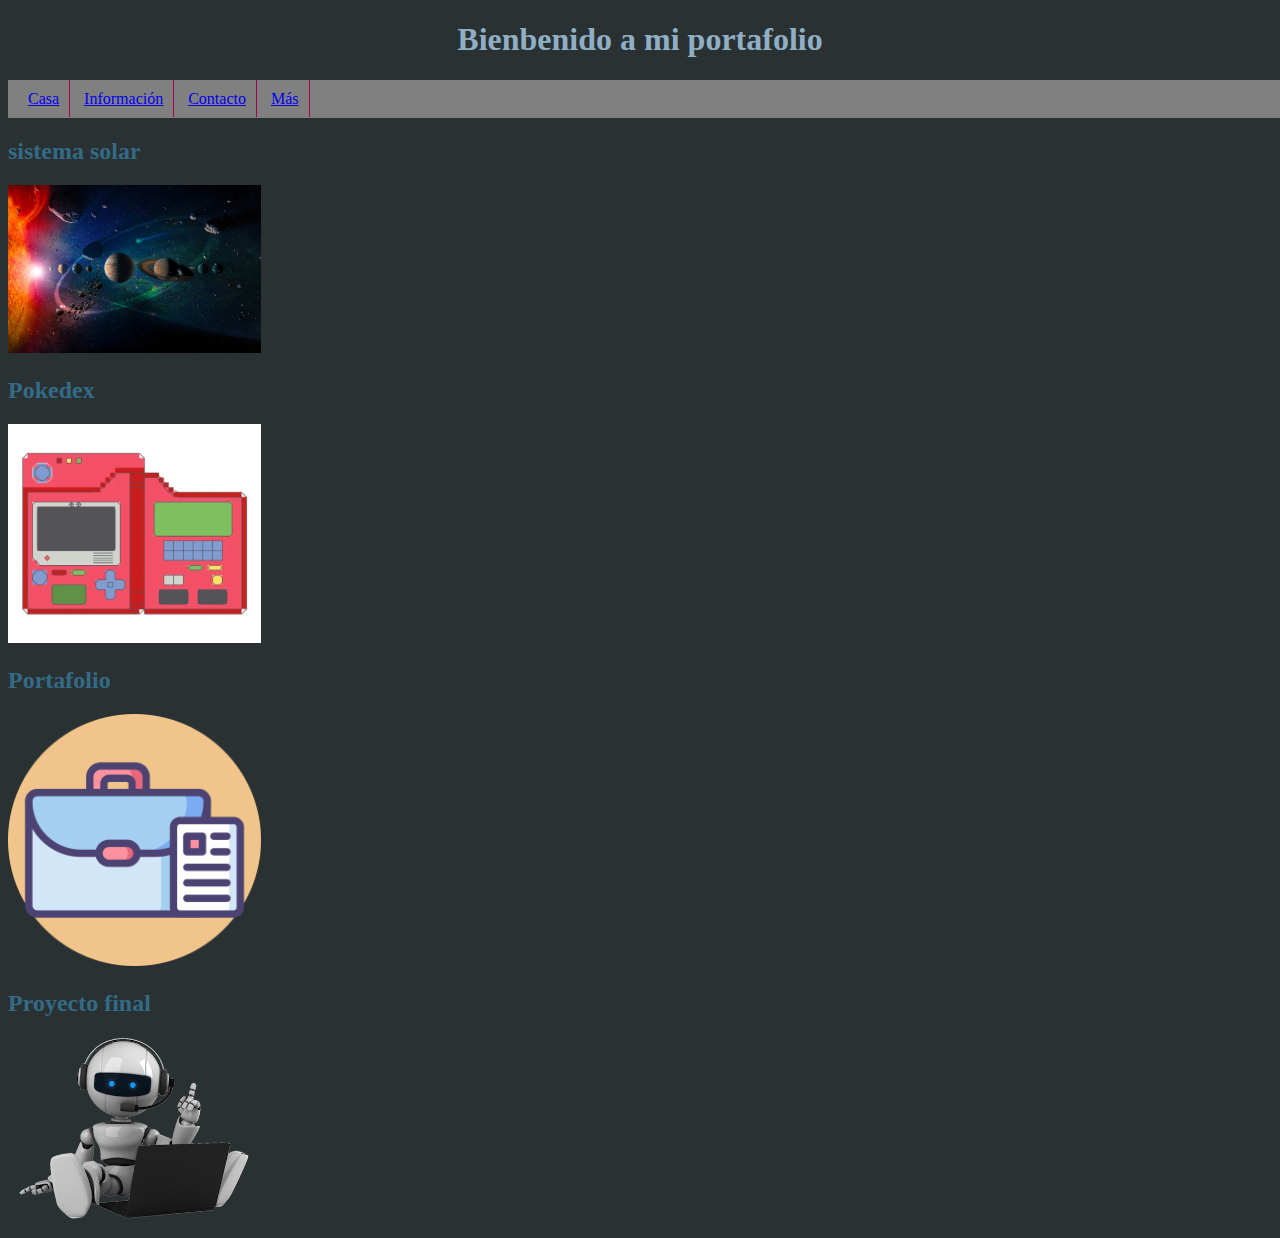
<file: index.html>
<!DOCTYPE html>
<html lang="es">
<head>
    <link rel="stylesheet" href="portafolio.css">
    <title>portafolio</title>
    <h1>Bienbenido a mi portafolio</h1>
    <div class="menu">
    <ul>
        <li><a href="https://github.com/DonovanDejesus">Casa</a></li>
        <li><a href="#">Información</a></li>
        <li><a href="#">Contacto</a></li>
        <li><a href="#">Más</a></li>
    </ul>
    </div>
</head>
<body>
    <h2>sistema solar</h2>
    <a href="https://donovandejesus.github.io/sistemasolar/"><img src="sistema-solar-2151357.webp" alt="sistema solar"></a>
    <h2>Pokedex</h2>
    <a href="https://donovandejesus.github.io/pokedex/"><img src="poke.png" alt="poke"></a>
    <h2>Portafolio</h2>
    <a href="https://donovandejesus.github.io/Portafolio/"> <img src="1454827.png" alt="portafolio"></a>
   <h2>Proyecto final</h2>
   <a href="https://donovandejesus.github.io/DonovanDeJesus/"> <img src="580b57fbd9996e24bc43be10.png" alt="final"></a>
</body>
</html>
</file>
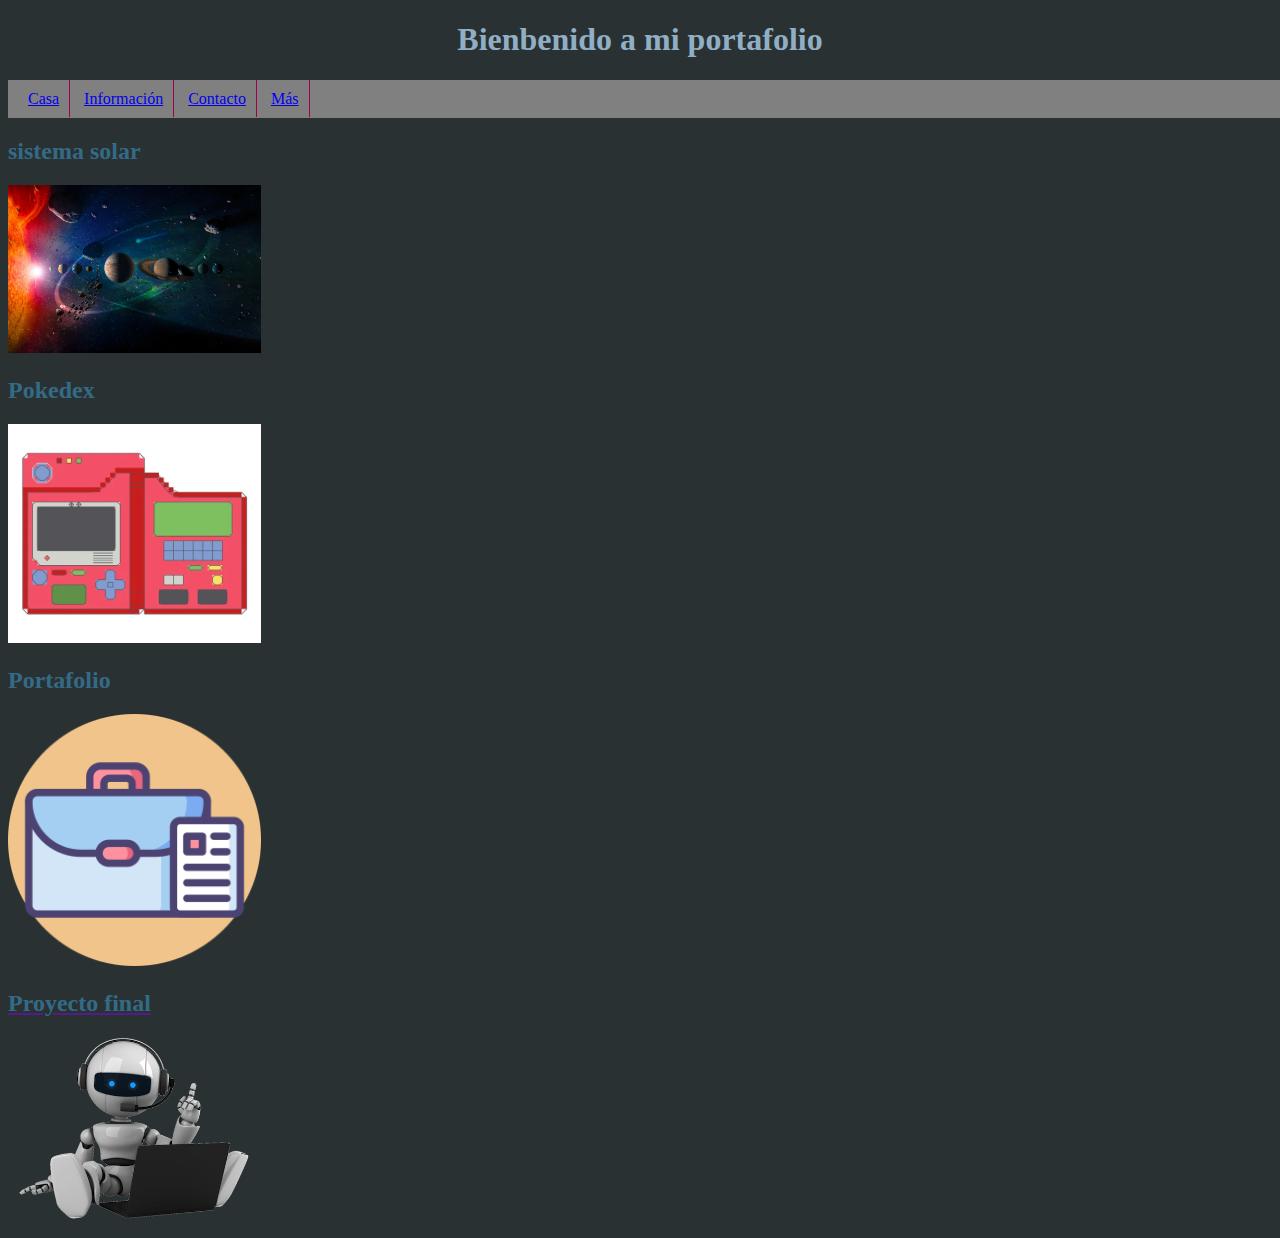
<file: portafolo.html>
<!DOCTYPE html>
<html lang="es">
<head>
    <link rel="stylesheet" href="portafolio.css">
    <title>portafolio</title>
    <h1>Bienbenido a mi portafolio</h1>
    <div class="menu">
    <ul>
        <li><a href="https://github.com/DonovanDejesus">Casa</a></li>
        <li><a href="#">Información</a></li>
        <li><a href="#">Contacto</a></li>
        <li><a href="#">Más</a></li>
    </ul>
    </div>
</head>
<body>
    <h2>sistema solar</h2>
    <a href="https://donovandejesus.github.io/sistemasolar/"><img src="sistema-solar-2151357.webp" alt="sistema solar"></a>
    <h2>Pokedex</h2>
    <a href="https://donovandejesus.github.io/pokedex/"><img src="poke.png" alt="poke"></a>
    <h2>Portafolio</h2>
    <img src="1454827.png" alt="portafolio">
    <a href=""><h2>Proyecto final</h2>
   <a href="https://donovandejesus.github.io/DonovanDeJesus/"> <img src="580b57fbd9996e24bc43be10.png" alt="final"></a>
</body>
</html>
</file>
<file: portafolio.css>
body{
    background-color:  #2A3132;
}
h1{
   color: #90AFC5;
   text-align: center;
}
.menu ul{
    background-color:gray;
    margin:0 auto;
    width:100%;   
    padding:10px;   
 }
 .menu li{
    display:inline;   
    border-right: 1px solid #A10051;   
    color:#a4ff00;
    font-weight:400;
    padding: 10px;
 }
 .menu li:hover{
    background-color:black;      
    border-right: 1px solid RGB(66, 73, 73);
    font-weight:600;
    text-decoration:underline;
    cursor:pointer;
 }
 h2{ color: #336B87;

 }
 img{
    width: 20%;
    height: 20%;
 }
</file>
